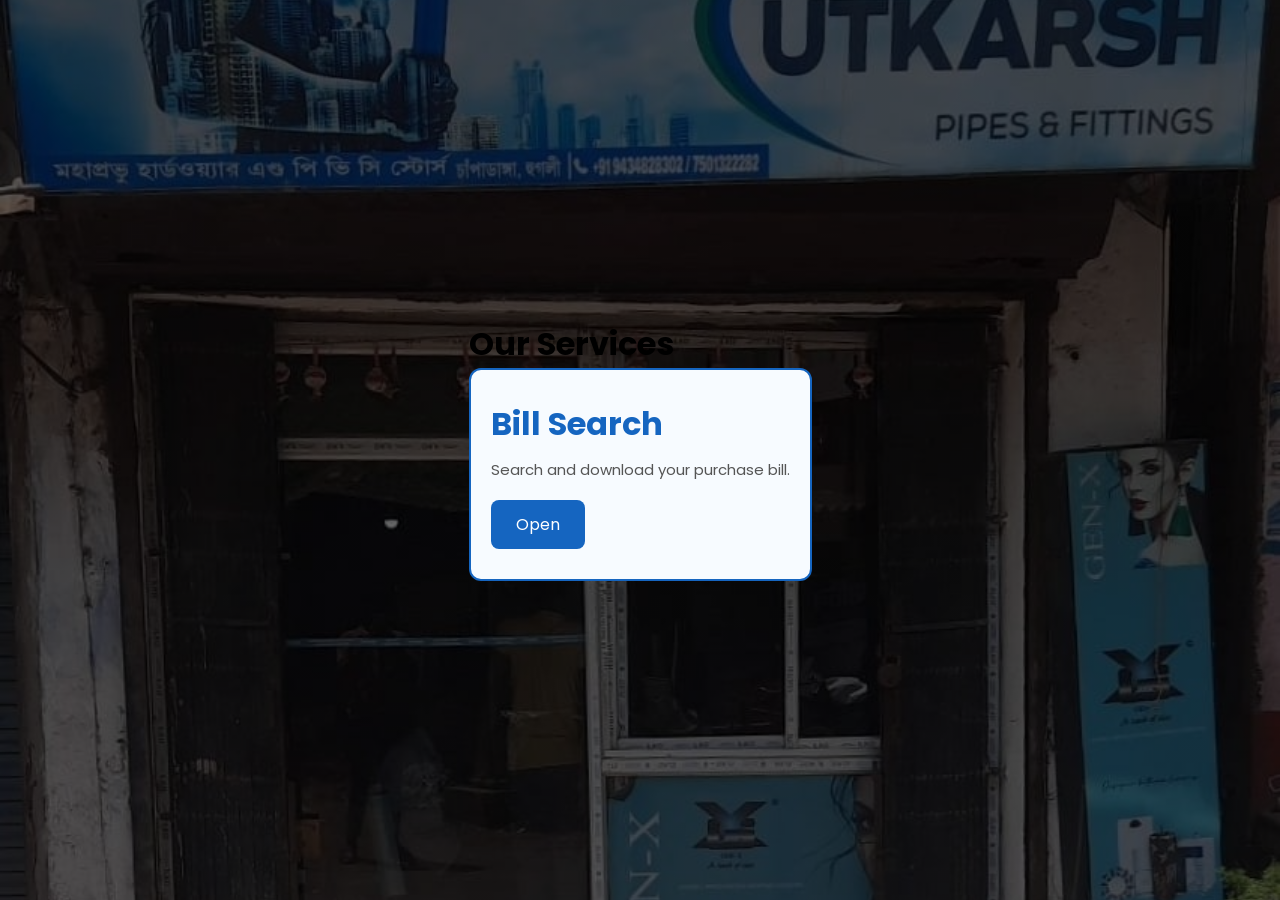
<file: service.html>
<!DOCTYPE html>
<html lang="en">

<head>
    <meta charset="UTF-8">
    <meta name="viewport" content="width=device-width, initial-scale=1.0">
    <title>Our Services</title>

    <link rel="stylesheet" href="service.css">
</head>

<body>

    <div class="services-page">

        <h1>Our Services</h1>

        <div class="service-grid">

            <div class="service-card">

                <h2>Bill Search</h2>

                <p>Search and download your purchase bill.</p>

                <a href="billsearch.html" class="btn">

                    Open

                </a>

            </div>

        </div>

    </div>

</body>

</html>
</file>
<file: service.css>
@import url('https://fonts.googleapis.com/css2?family=Poppins:wght@300;400;500;600;700&display=swap');

*{
    margin:0;
    padding:0;
    box-sizing:border-box;
    font-family:'Poppins',sans-serif;
}

body{
    display:flex;
    justify-content:center;
    align-items:center;
    min-height:100vh;

    background:
    linear-gradient(rgba(0,0,0,.6),rgba(0,0,0,.6)),
    url("frontbg.jpeg");

    background-size:cover;
    background-position:center;
}

.container{

    width:90%;
    max-width:1100px;

    background:rgba(255,255,255,.96);

    padding:40px;

    border-radius:15px;

    box-shadow:0 15px 35px rgba(0,0,0,.3);

    text-align:center;

}

.service-card h2{

    color:#1565c0;

    font-size:32px;

    margin-bottom:10px;

}

/* Service Cards */

.services{

    display:grid;

    grid-template-columns:repeat(auto-fit,minmax(250px,1fr));

    gap:25px;

}

.service-card{

    background:#f7fbff;

    border:2px solid #1565c0;

    border-radius:12px;

    padding:30px 20px;

    transition:.3s;

}

.service-card:hover{

    transform:translateY(-8px);

    box-shadow:0 10px 25px rgba(21,101,192,.25);

}

.service-card i{

    font-size:48px;

    color:#1565c0;

    margin-bottom:18px;

}

.service-card h3{

    color:#1565c0;

    margin-bottom:15px;

}

.service-card p{

    color:#555;

    line-height:1.6;

    font-size:15px;

}

/* Button */

.btn{

    display:inline-block;

    margin-top:18px;

    padding:12px 25px;

    background:#1565c0;

    color:#fff;

    text-decoration:none;

    border-radius:8px;

    transition:.3s;

}

.btn:hover{

    background:#0d47a1;

}

@media(max-width:768px){

.container{

    width:95%;

    padding:25px;

}

.container h2{

    font-size:26px;

}

.services{

    grid-template-columns:1fr;

}

}
</file>
